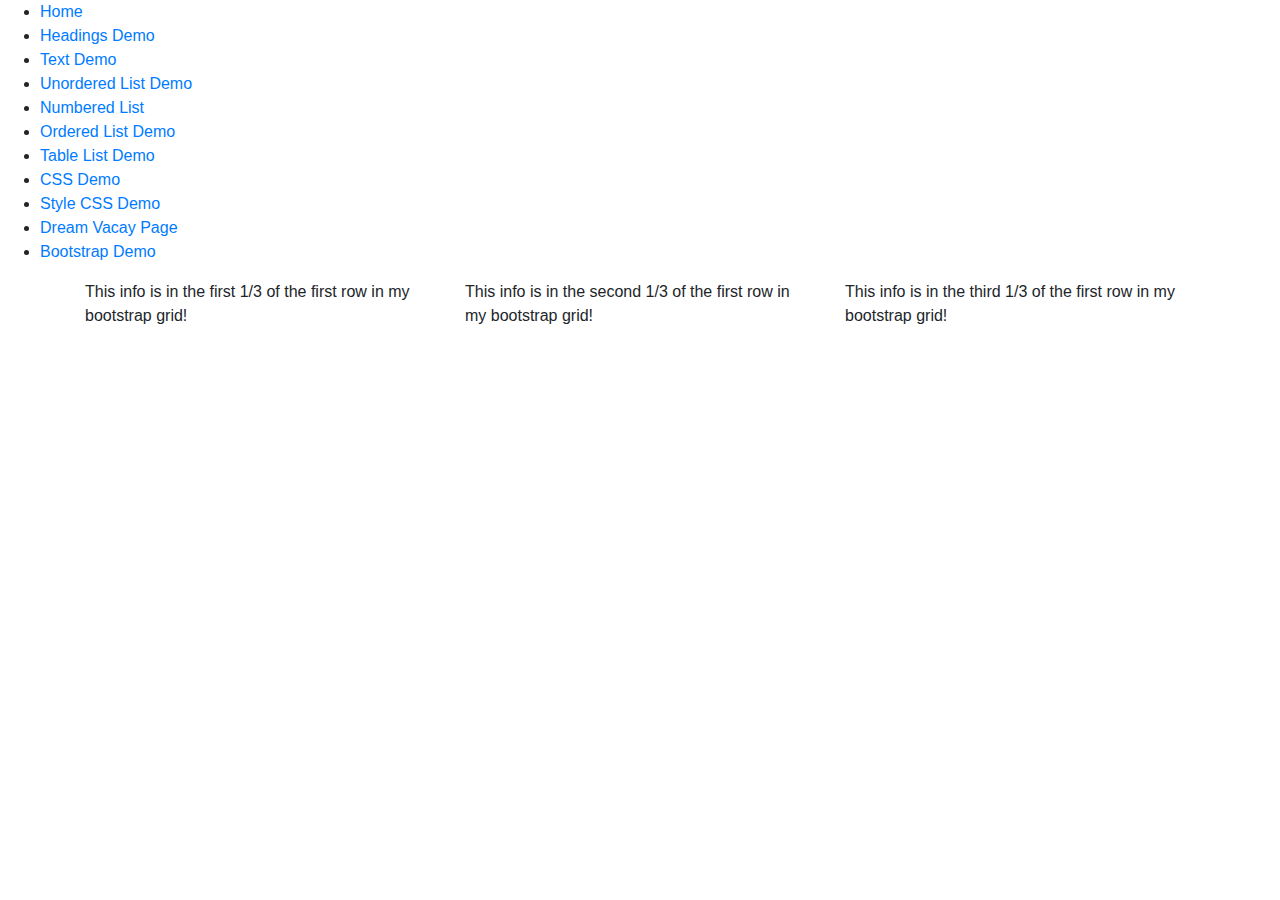
<file:  bootstrapdemo.html>
<html> 
  <head>
    <title>
      Bootstrap Demo
    </title>

    <!--to use external bootstrap use the following-->
    <link rel="stylesheet"href="https://stackpath.bootstrapcdn.com/bootstrap/4.3.1/css/bootstrap.min.css"
    integrity="sha384-ggOyR0iXCbMQv3Xipma34MD+dH/1fQ784/j6cY/iJTQUOhcWr7x9JvoRxT2MZw1T"
    crossorigin="anonymous">

  <head>
    
  <body>
    <nav>
      <ul>
        <li><a href="index.html">Home</a></li>
        <li><a href="headings.html">Headings Demo</a></li>
        <li><a href="textdemo.html">Text Demo</a></li>
        <li><a href="unorderedlist.html">Unordered List Demo</a></li>
        <li><a href="numberedlist.html">Numbered List</a></li>
        <li><a href="orderedlist.html">Ordered List Demo</a></li>
        <li><a href="tablelist.html">Table List Demo</a></li>
        <li><a href="cssdemo.html">CSS Demo</a></li>
        <li><a href="style.css">Style CSS Demo</a></li>
        <li><a href="travel.html">Dream Vacay Page</a></li>
        <li><a href="bootstrapdemo.html">Bootstrap Demo</a></li>
      </ul>
    </nav>
    <!-- bootstrap elements allow for my code to be formatted into a grid (rows & columns) -->
    <!-- first, make a container use a 'div' and then use the 'class="container'-->
    <div class="container">

        <!-- for each row, make a 'div' that is 'class="row"-->
        <div class="row">
            <!-- for each row, specify columns (up to 12 columns allowed)-->
            <div class="col-md-4">
                <!--this is a col with a size of 4(takes up 1/3 of the row)-->
                <p>This info is in the first 1/3 of the first row in my bootstrap grid!</p>
            </div>

            <div class="col-md-4">
                <!--this is a col with a size of 4(takes up 1/3 of the row)-->
                <p>This info is in the second 1/3 of the first row in my bootstrap grid!</p>
            </div>

            <div class="col-md-4">
                <!--this is a col with a size of 4(takes up 1/3 of the row)-->
                <p>This info is in the third 1/3 of the first row in my bootstrap grid!</p>
            </div>

        </div> <!-- end of 1st row -->

    </div> <!-- end of the bootstrap container -->

    <script src="https://code.jquery.com/jquery-3.3.1.slim.min.js" integrity="sha384-q8i/X+965DzO0rT7abK41JStQIAqVgRVzpbzo5smXKp4YfRvH+8abtTE1Pi6jizo" crossorigin="anonymous"></script>        <script src="https://cdnjs.cloudflare.com/ajax/libs/popper.js/1.14.7/umd/popper.min.js" integrity="sha384-UO2eT0CpHqdSJQ6hJty5KVphtPhzWj9WO1clHTMGa3JDZwrnQq4sF86dIHNDz0W1" crossorigin="anonymous"></script>        <script src="https://stackpath.bootstrapcdn.com/bootstrap/4.3.1/js/bootstrap.min.js" integrity="sha384-JjSmVgyd0p3pXB1rRibZUAYoIIy6OrQ6VrjIEaFf/nJGzIxFDsf4x0xIM+B07jRM" crossorigin="anonymous"></script>  
  </body>
</html>
</file>
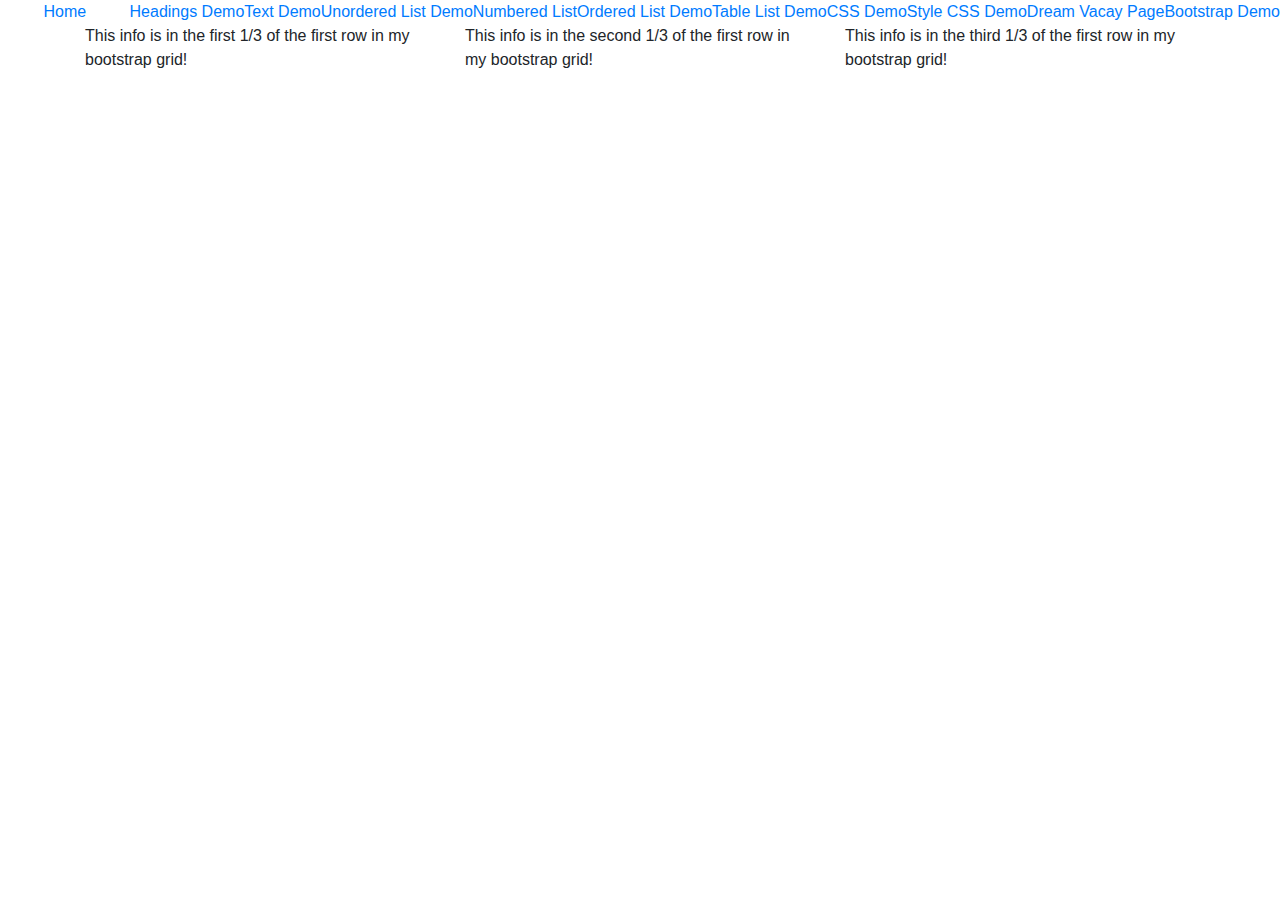
<file: bootstrapdemo.html>
<html> 
  <head>
    <title>
      Bootstrap Demo
    </title>

    <!--to use external bootstrap use the following-->
    <link rel="stylesheet"href="https://stackpath.bootstrapcdn.com/bootstrap/4.3.1/css/bootstrap.min.css"
    integrity="sha384-ggOyR0iXCbMQv3Xipma34MD+dH/1fQ784/j6cY/iJTQUOhcWr7x9JvoRxT2MZw1T"
    crossorigin="anonymous">

  <head>
    
  <body>
    
      <ul class="nav nav-pills nav-fill">
        <li class="nav-item"> 
            <a href="index.html">Home</a></li>
            
        <li><a href="headings.html">Headings Demo</a></li>
        <li><a href="textdemo.html">Text Demo</a></li>
        <li><a href="unorderedlist.html">Unordered List Demo</a></li>
        <li><a href="numberedlist.html">Numbered List</a></li>
        <li><a href="orderedlist.html">Ordered List Demo</a></li>
        <li><a href="tablelist.html">Table List Demo</a></li>
        <li><a href="cssdemo.html">CSS Demo</a></li>
        <li><a href="style.css">Style CSS Demo</a></li>
        <li><a href="travel.html">Dream Vacay Page</a></li>
        <li><a href="bootstrapdemo.html">Bootstrap Demo</a></li>
      </ul>
    
    <!-- bootstrap elements allow for my code to be formatted into a grid (rows & columns) -->
    <!-- first, make a container use a 'div' and then use the 'class="container'-->
    <div class="container">

        <!-- for each row, make a 'div' that is 'class="row"-->
        <div class="row">
            <!-- for each row, specify columns (up to 12 columns allowed)-->
            <div class="col-md-4">
                <!--this is a col with a size of 4(takes up 1/3 of the row)-->
                <p>This info is in the first 1/3 of the first row in my bootstrap grid!</p>
            </div>

            <div class="col-md-4">
                <!--this is a col with a size of 4(takes up 1/3 of the row)-->
                <p>This info is in the second 1/3 of the first row in my bootstrap grid!</p>
            </div>

            <div class="col-md-4">
                <!--this is a col with a size of 4(takes up 1/3 of the row)-->
                <p>This info is in the third 1/3 of the first row in my bootstrap grid!</p>
            </div>

        </div> <!-- end of 1st row -->

    </div> <!-- end of the bootstrap container -->

    <script src="https://code.jquery.com/jquery-3.3.1.slim.min.js" integrity="sha384-q8i/X+965DzO0rT7abK41JStQIAqVgRVzpbzo5smXKp4YfRvH+8abtTE1Pi6jizo" crossorigin="anonymous"></script>        <script src="https://cdnjs.cloudflare.com/ajax/libs/popper.js/1.14.7/umd/popper.min.js" integrity="sha384-UO2eT0CpHqdSJQ6hJty5KVphtPhzWj9WO1clHTMGa3JDZwrnQq4sF86dIHNDz0W1" crossorigin="anonymous"></script>        <script src="https://stackpath.bootstrapcdn.com/bootstrap/4.3.1/js/bootstrap.min.js" integrity="sha384-JjSmVgyd0p3pXB1rRibZUAYoIIy6OrQ6VrjIEaFf/nJGzIxFDsf4x0xIM+B07jRM" crossorigin="anonymous"></script>  
  </body>
</html>
</file>
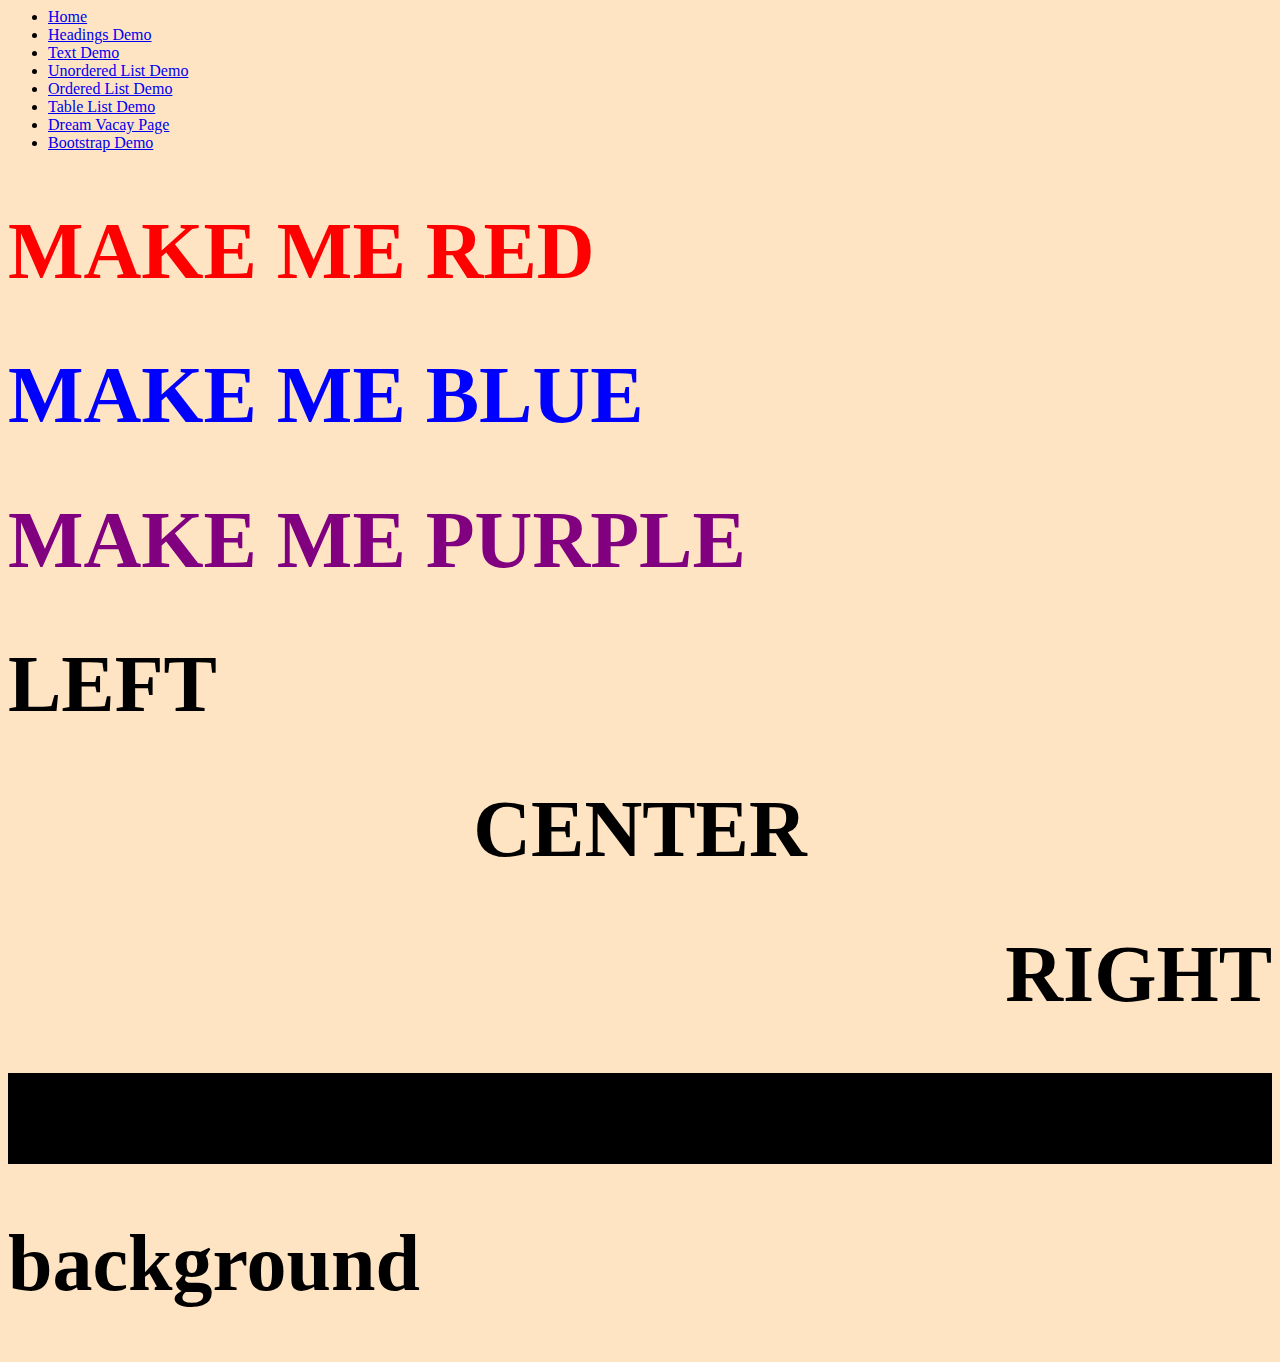
<file: cssdemo.html>
<html> 
  <head>
    <title>
      My Home Page
    </title>
    <link rel="stylesheet" type="text/css" href="style.css">

    <!-- internal style sheet example
    <style>
        h1{
            font-size:80px;
        }
    </style>
    -->

  </head>
    
  <body>
    <nav>
      <ul>
        <li><a href="index.html">Home</a></li>
        <li><a href="headings.html">Headings Demo</a></li>
        <li><a href="textdemo.html">Text Demo</a></li>
        <li><a href="unorderedlist.html">Unordered List Demo</a></li>
        <li><a href="orderedlist.html">Ordered List Demo</a></li>
        <li><a href="tablelist.html">Table List Demo</a></li>
        <li><a href="travel.html">Dream Vacay Page</a></li>
        <li><a href="bootstrapdemo.html">Bootstrap Demo</a></li>
      </ul>
    </nav> 
    <h1 class="red">MAKE ME RED</h1>
    <h1 class="blue">MAKE ME BLUE</h1>
    <h1 class="purple">MAKE ME PURPLE</h1>
    <h1 class="alignleft">LEFT</h1>
    <h1 class="aligncenter">CENTER</h1>
    <h1 class="alignright">RIGHT</h1>
    <h1 class="blackBackground">blackBackground</h1>
    <h1 class="bisque">background</h1>
  </body>
</html>
</file>
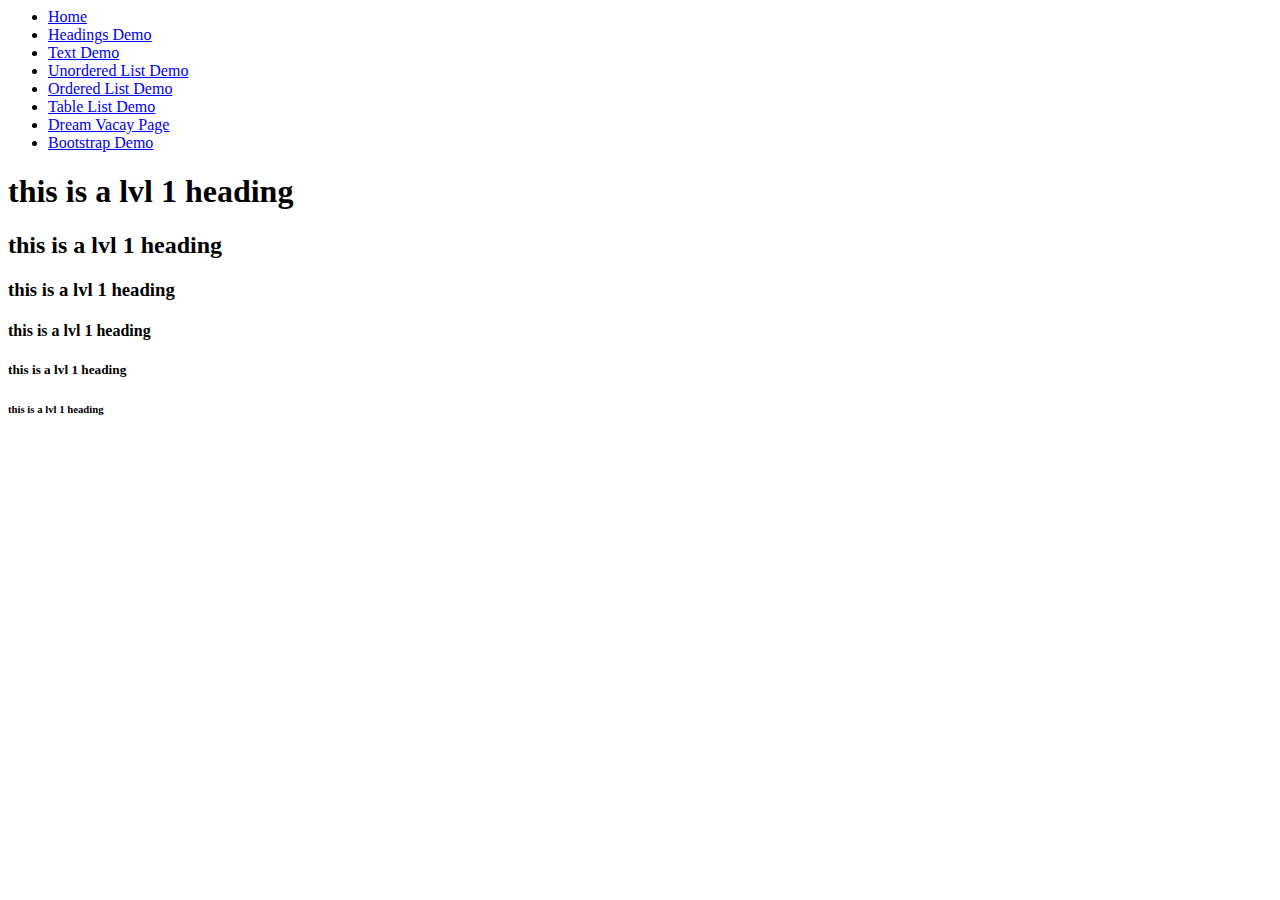
<file: headings.html>
<!--
    this is a comment
-->

<html> 
  <head>
    <title>
     Headings Demo
    </title>
  <head>

  <body>
    <nav>
      <ul>
        <li><a href="index.html">Home</a></li>
        <li><a href="headings.html">Headings Demo</a></li>
        <li><a href="textdemo.html">Text Demo</a></li>
        <li><a href="unorderedlist.html">Unordered List Demo</a></li>
        <li><a href="orderedlist.html">Ordered List Demo</a></li>
        <li><a href="tablelist.html">Table List Demo</a></li>
        <li><a href="travel.html">Dream Vacay Page</a></li>
        <li><a href="bootstrapdemo.html">Bootstrap Demo</a></li>
      </ul>
    </nav>
   <!--Headings Demo-->
    <h1> this is a lvl 1 heading</h1>   
    <h2> this is a lvl 1 heading</h2>   
    <h3> this is a lvl 1 heading</h3>   
    <h4> this is a lvl 1 heading</h4>
    <h5> this is a lvl 1 heading</h5>   
    <h6> this is a lvl 1 heading</h6>      
  </body>
</html>
</file>
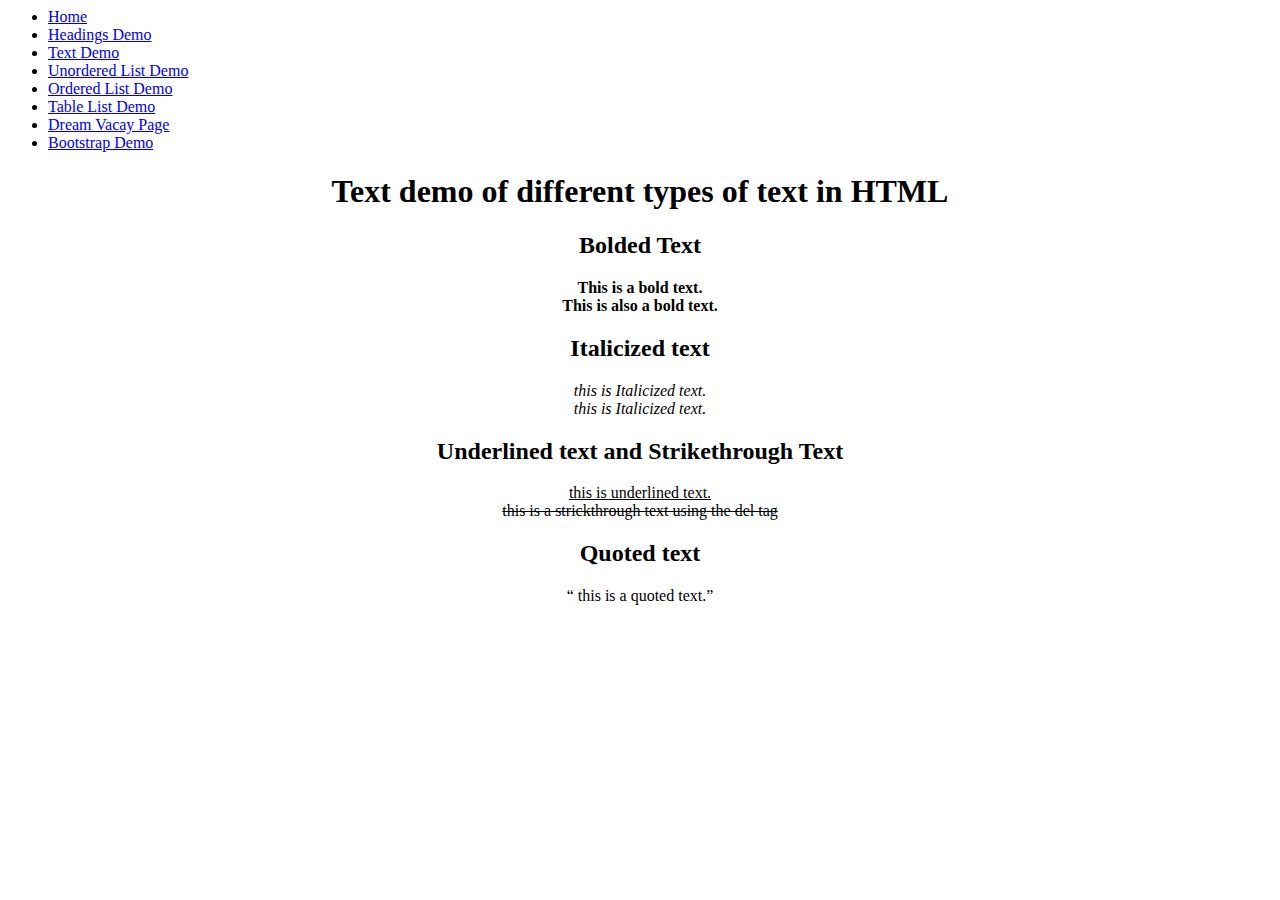
<file: textdemo.html>
<html> 
  <head>
    <title>
      Text Demo
    </title>
  <head>  
  <body>
    <nav>
      <ul>
        <li><a href="index.html">Home</a></li>
        <li><a href="headings.html">Headings Demo</a></li>
        <li><a href="textdemo.html">Text Demo</a></li>
        <li><a href="unorderedlist.html">Unordered List Demo</a></li>
        <li><a href="orderedlist.html">Ordered List Demo</a></li>
        <li><a href="tablelist.html">Table List Demo</a></li>
        <li><a href="travel.html">Dream Vacay Page</a></li>
        <li><a href="bootstrapdemo.html">Bootstrap Demo</a></li>
      </ul>
    </nav>
    <center>
        <h1>Text demo of different types of text in HTML</h1>
        <h2>Bolded Text</h2>
        <p>
            <b>This is a bold text.</b> <br>
            <strong>This is also a bold text.</strong>
            <p>

            <h2>Italicized text</h2>
            <p>
                <i>this is Italicized text.</i> <br>
                <em>this is Italicized text.</em>
            <p>
            
            <h2>Underlined text and Strikethrough Text</h2>
            <p>
                <u>this is underlined text.</u> <br>
                <del> this is a strickthrough text using the del tag</del> 
            </p>

            <h2>Quoted text </h2>
            <p>
                <q> this is a quoted text.</q>
            </p>        
    <center>   
  </body>
</html>
</file>
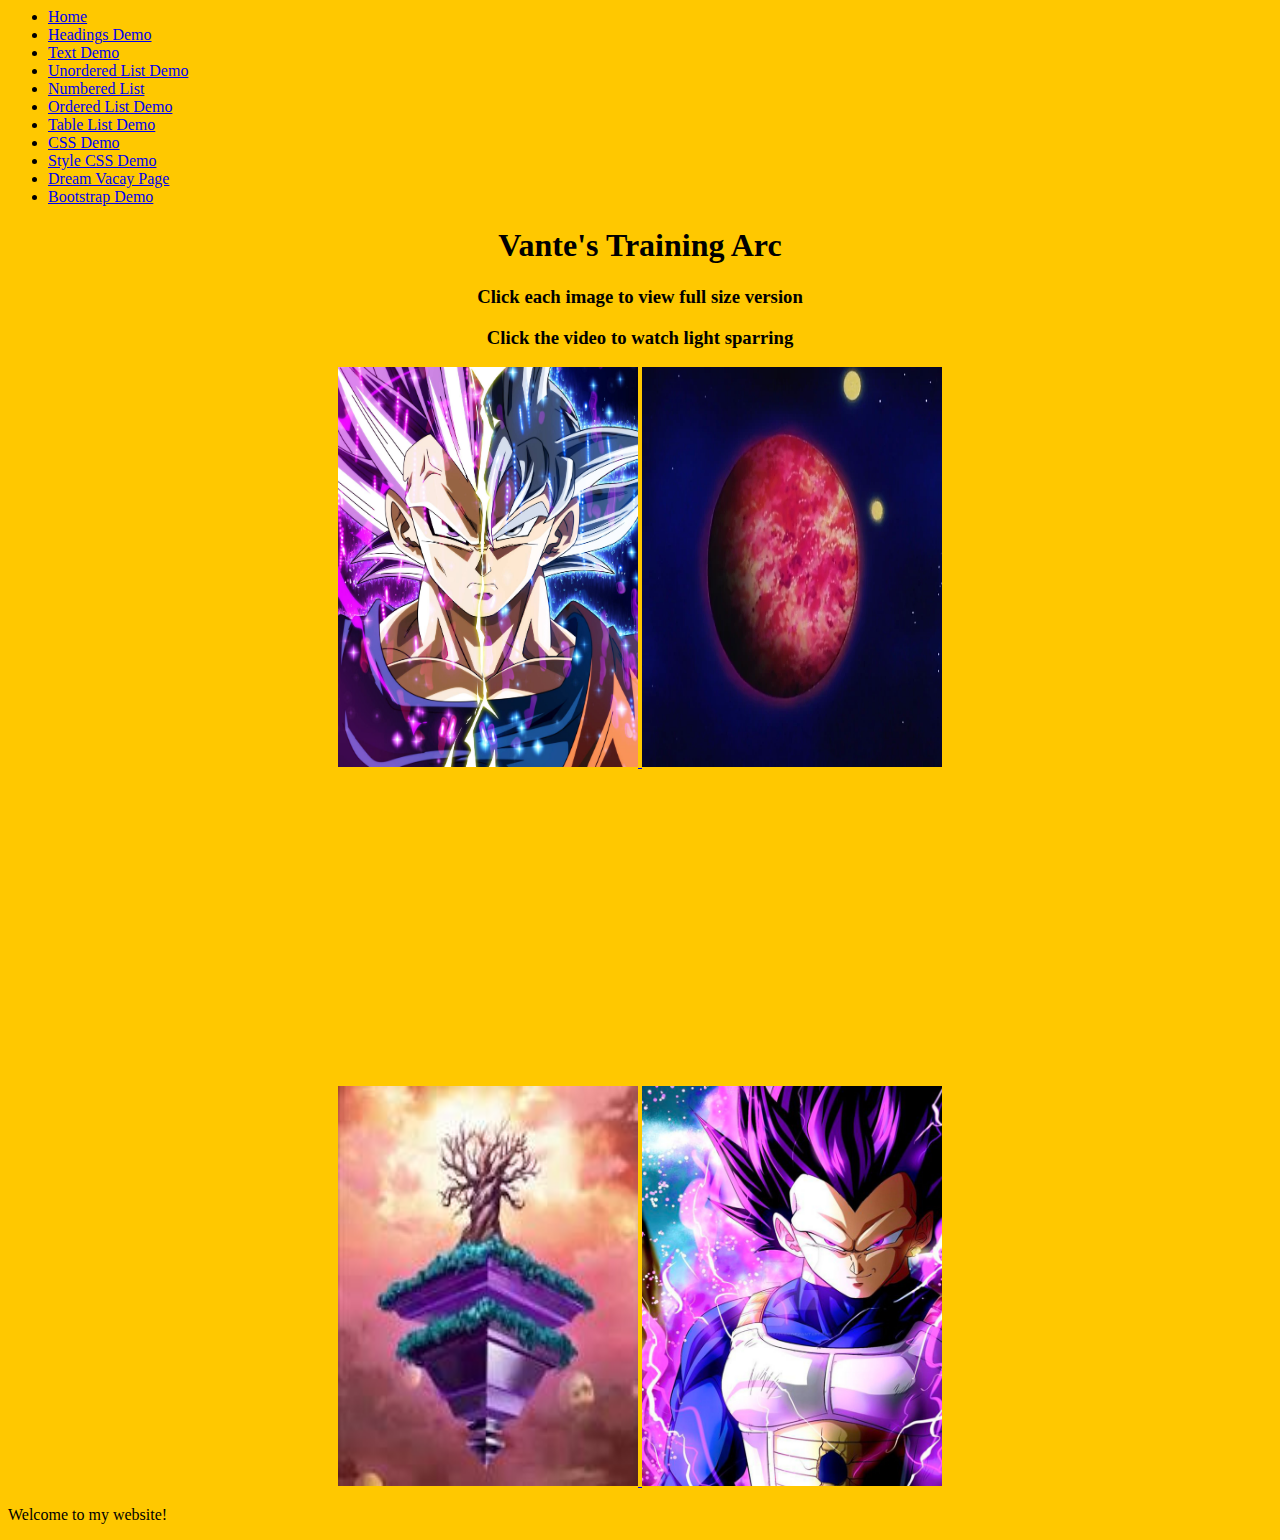
<file: travel.html>
<html> 
  <head>
    <title>
      Dream Vacay Page
    </title>

    <!-- Internal CSS
    <style>
        body{
            background-color: black;
            background-size: 100% 100%;
        }
    </style>
    -->

    <!-- External CSS-->
    <link rel="stylesheet" type="text/css" href="travelstyle.css">

</head>
  
  <body>
    <nav>
      <ul>
        <li><a href="index.html">Home</a></li>
        <li><a href="headings.html">Headings Demo</a></li>
        <li><a href="textdemo.html">Text Demo</a></li>
        <li><a href="unorderedlist.html">Unordered List Demo</a></li>
        <li><a href="numberedlist.html">Numbered List</a></li>
        <li><a href="orderedlist.html">Ordered List Demo</a></li>
        <li><a href="tablelist.html">Table List Demo</a></li>
        <li><a href="cssdemo.html">CSS Demo</a></li>
        <li><a href="style.css">Style CSS Demo</a></li>
        <li><a href="travel.html">Dream Vacay Page</a></li>
        <li><a href="bootstrapdemo.html">Bootstrap Demo</a></li>
      </ul>
    </nav>

    <center>
        <h1>Vante's Training Arc</h1>
        <h3>Click each image to view full size version</h3>
        <h3>Click the video to watch light sparring</h3>

        <a href="media.io/EgoVsInstinct.jpg">
        <img src="Media.io/EgoVsInstinct.jpg" title="Ego Vs Instinct" alt="EgoVsInstinct" width="300"
        height="400">
        </a>

        <a href="media.io/PlanetVegetaBeforeItWasD.webp">
            <img src="Media.io/PlanetVegetaBeforeItWasD.webp" title="Planet Vegeta Before It Was Destroyed" alt="PlanetVegetaBeforeItWasD" width="300"
            height="400">
            </a>

        <br>
        <iframe width="600" height="315" src="https://www.youtube.com/embed/AKusnHLcnVE" title="YouTube video player" 
        frameborder="0" allow="accelerometer; autoplay; clipboard-write; encrypted-media; gyroscope; picture-in-picture" allowfullscreen></iframe>
        </br>
        
              <a href="media.io/BeerusPlanet.jpeg">
        <img src="Media.io/BeerusPlanet.jpeg" title="Beerus Planet" alt="BeerusPlanet" width="300"
        height="400">
        </a>
        
        <a href="media.io/UEVegeta.jpg">
            <img src="Media.io/UEVegeta.jpg" title="UE Vegeta" alt="UEVegeta" width="300"
            height="400">
            </a>
            
    </center>

    <p>Welcome to my website!</p>
  </body>
</html>
</file>
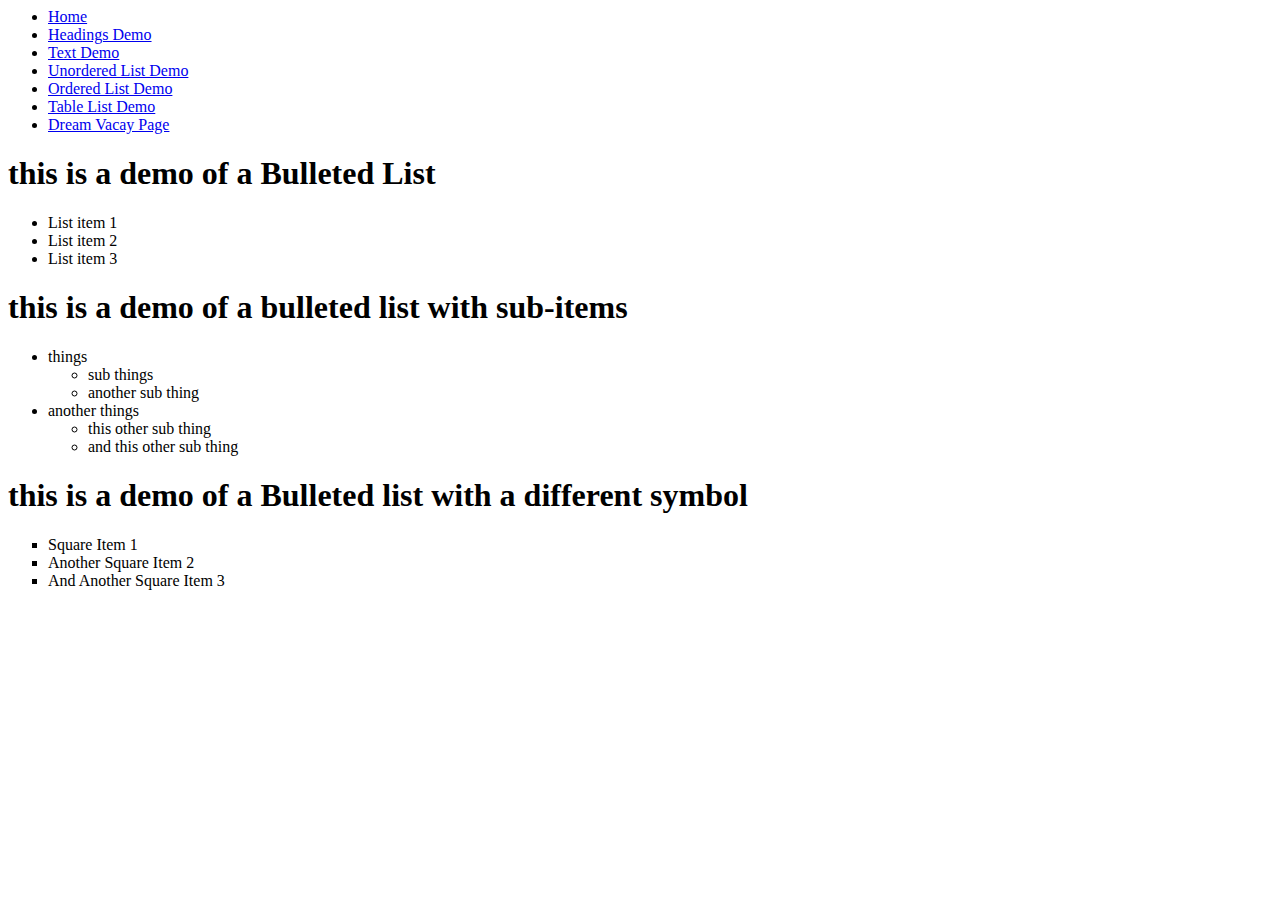
<file: unorderedlist .html>
<html> 
  <head>
    <title>
        Unordered List Demo
    </title>
  <head>
    
  <body>
    <nav>
        <ul>
          <li><a href="index.html">Home</a></li>
          <li><a href="headings.html">Headings Demo</a></li>
          <li><a href="textdemo.html">Text Demo</a></li>
          <li><a href="unorderedlist.html">Unordered List Demo</a></li>
          <li><a href="orderedlist.html">Ordered List Demo</a></li>
          <li><a href="tablelist.html">Table List Demo</a></li>
          <li><a href="travel.html">Dream Vacay Page</a></li>
        </ul>
      </nav>
    <h1>this is a demo of a Bulleted List</h1>
    <ul>
        <li>List item 1</li>
        <li>List item 2</li>
        <li>List item 3</li>
    </ul>
    <h1>this is a demo of a bulleted list with sub-items</h1>
    <ul>
        <li>things</li>
            <ul>
                <li>sub things</li>
                <li>another sub thing</li>
            </ul>
        <li>another things</li>
            <ul>
                <li>this other sub thing</li>
                <li>and this other sub thing</li>
            </ul>
    </ul>
    <h1>this is a demo of a Bulleted list with a different symbol</h1>
    <ul type="square">
        <li>Square Item 1</li>
        <li>Another Square Item 2</li>
        <li>And Another Square Item 3</li>
    </ul>
  </body>
</html>
</file>
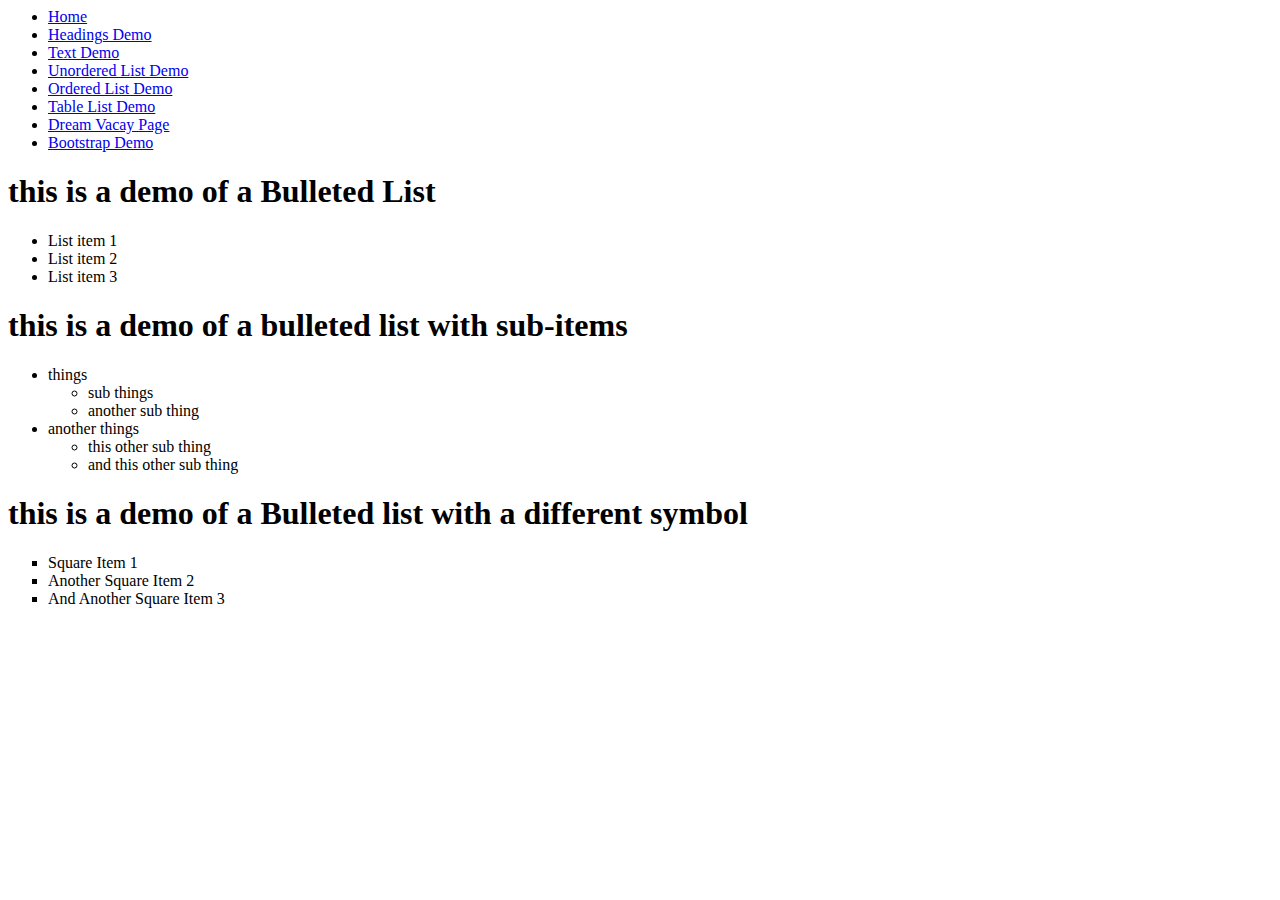
<file: unorderedlist.html>
<html> 
  <head>
    <title>
        Unordered List Demo
    </title>
  <head>
    
  <body>
    <nav>
        <ul>
          <li><a href="index.html">Home</a></li>
          <li><a href="headings.html">Headings Demo</a></li>
          <li><a href="textdemo.html">Text Demo</a></li>
          <li><a href="unorderedlist.html">Unordered List Demo</a></li>
          <li><a href="orderedlist.html">Ordered List Demo</a></li>
          <li><a href="tablelist.html">Table List Demo</a></li>
          <li><a href="travel.html">Dream Vacay Page</a></li>
          <li><a href="bootstrapdemo.html">Bootstrap Demo</a></li>
        </ul>
      </nav>
    <h1>this is a demo of a Bulleted List</h1>
    <ul>
        <li>List item 1</li>
        <li>List item 2</li>
        <li>List item 3</li>
    </ul>
    <h1>this is a demo of a bulleted list with sub-items</h1>
    <ul>
        <li>things</li>
            <ul>
                <li>sub things</li>
                <li>another sub thing</li>
            </ul>
        <li>another things</li>
            <ul>
                <li>this other sub thing</li>
                <li>and this other sub thing</li>
            </ul>
    </ul>
    <h1>this is a demo of a Bulleted list with a different symbol</h1>
    <ul type="square">
        <li>Square Item 1</li>
        <li>Another Square Item 2</li>
        <li>And Another Square Item 3</li>
    </ul>
  </body>
</html>
</file>
<file: style.css>
h1{
    font-size:80px;
}
.blue{
    color:blue;
}

.red{
    color:red;
}

.purple{
    color:purple;
}

.alignleft{
    text-align: left;
}
.aligncenter{
    text-align: center;
}
.alignright{
    text-align: right;
}
.blackBackground{
    background-color: black;
}
body{
    background-color:bisque
}
</file>
<file: travelstyle.css>
body{
    background-color: rgb(255, 200, 0);
    background-size: 100% 100%;
}
</file>
